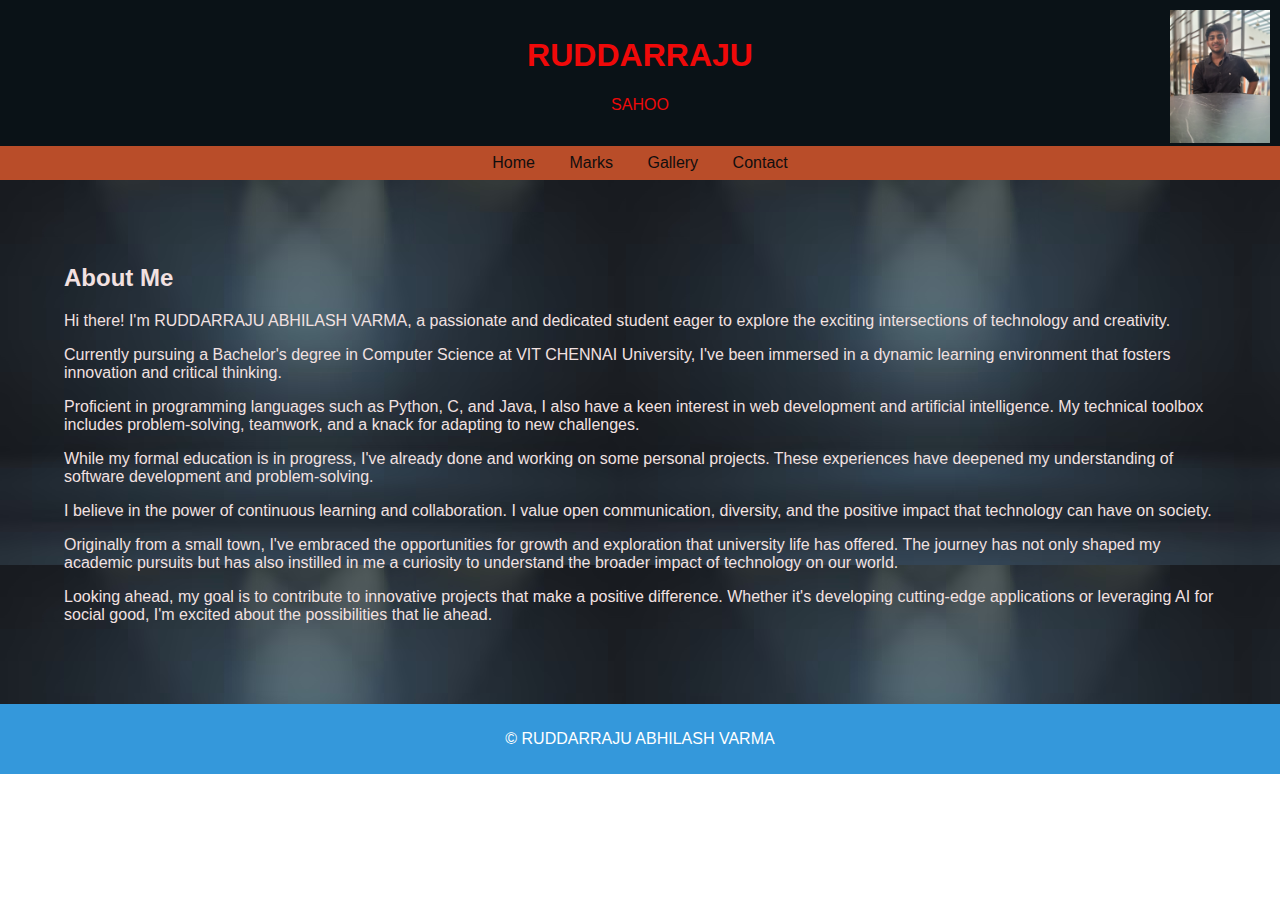
<file: index.html>
<!DOCTYPE html>
<html lang="en">

<head>
    <meta charset="UTF-8">
    <meta name="viewport" content="width=device-width, initial-scale=1.0">
    <title>Your Name - Portfolio</title>
    <link rel="stylesheet" href="styles.css">
</head>

<body >
    
    <header>
        <img src="abhilash.jpg" alt="Your Image" >
        <h1>RUDDARRAJU </h1>
        <p>SAHOO</p>
    </header>

    <nav>
        <a href="index.html">Home</a>
        <a href="marks.html">Marks</a>
        <a href="gallery.html">Gallery</a>
        <a href="contact.html">Contact</a>
    </nav>
    
    <section class="home" id="home">
        
        <h2>About Me</h2>
        <p>Hi there! I'm RUDDARRAJU ABHILASH VARMA, a passionate and dedicated student eager to explore the exciting intersections of technology and creativity.</p>
        <p>Currently pursuing a Bachelor's degree in Computer Science at VIT CHENNAI University, I've been immersed in a dynamic learning environment that fosters innovation and critical thinking.</p>
        <p>Proficient in programming languages such as Python, C, and Java, I also have a keen interest in web development and artificial intelligence. My technical toolbox includes problem-solving, teamwork, and a knack for adapting to new challenges.</p>
        <p>While my formal education is in progress, I've already done and working on some personal projects. These experiences have deepened my understanding of software development and problem-solving.</p>
        <p>I believe in the power of continuous learning and collaboration. I value open communication, diversity, and the positive impact that technology can have on society.</p>
        <p>Originally from a small town, I've embraced the opportunities for growth and exploration that university life has offered. The journey has not only shaped my academic pursuits but has also instilled in me a curiosity to understand the broader impact of technology on our world.</p>
        <p>Looking ahead, my goal is to contribute to innovative projects that make a positive difference. Whether it's developing cutting-edge applications or leveraging AI for social good, I'm excited about the possibilities that lie ahead.</p>
    </section><footer>
    <p> &copy; RUDDARRAJU ABHILASH VARMA </p> 
    </footer>
</body>

</html>
</file>
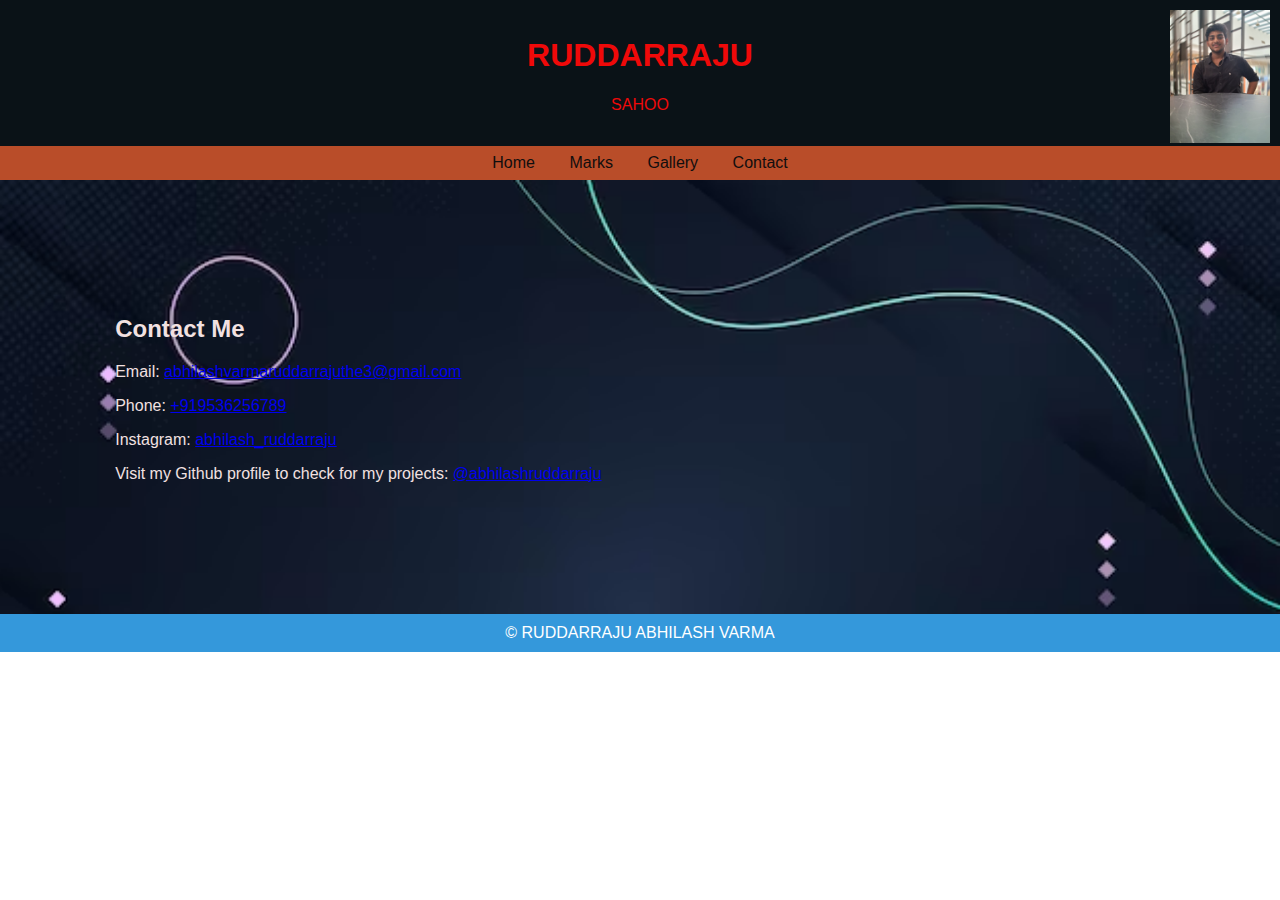
<file: contact.html>
<!DOCTYPE html>
<html lang="en">

<head>
    <meta charset="UTF-8">
    <meta name="viewport" content="width=device-width, initial-scale=1.0">
    <title>Your Name - Portfolio</title>
    <link rel="stylesheet" href="styles.css">
</head>

<body>
    <header>
        <img src="abhilash.jpg" alt="Your Image">
        <h1>RUDDARRAJU</h1>
        <p>SAHOO</p>
    </header>

    <nav>
        <a href="index.html">Home</a>
        <a href="marks.html">Marks</a>
        <a href="gallery.html">Gallery</a>
        <a href="contact.html">Contact</a>
    </nav> 
    <section id="contact" class="contact">
        <h2>Contact Me</h2>
        <p>Email: <a href="mailto: abhilashvarmaruddarrajuthe3@gmail.com">abhilashvarmaruddarrajuthe3@gmail.com</a></p>
        <p>Phone: <a href="tel:+919536256789">+919536256789</a></p>
        <p>Instagram: <a href="https://www.instagram.com/abhilash_ruddarraju/" target="_blank">abhilash_ruddarraju</a></p>
        <p> </p>
        <p>Visit my Github profile to check for my projects: <a href="https://github.com/abhilashruddarraju" target="_blank">@abhilashruddarraju</a></p>
    </p>
    </section><footer>
        &copy;  RUDDARRAJU ABHILASH VARMA 
    </footer>
</body>
</file>
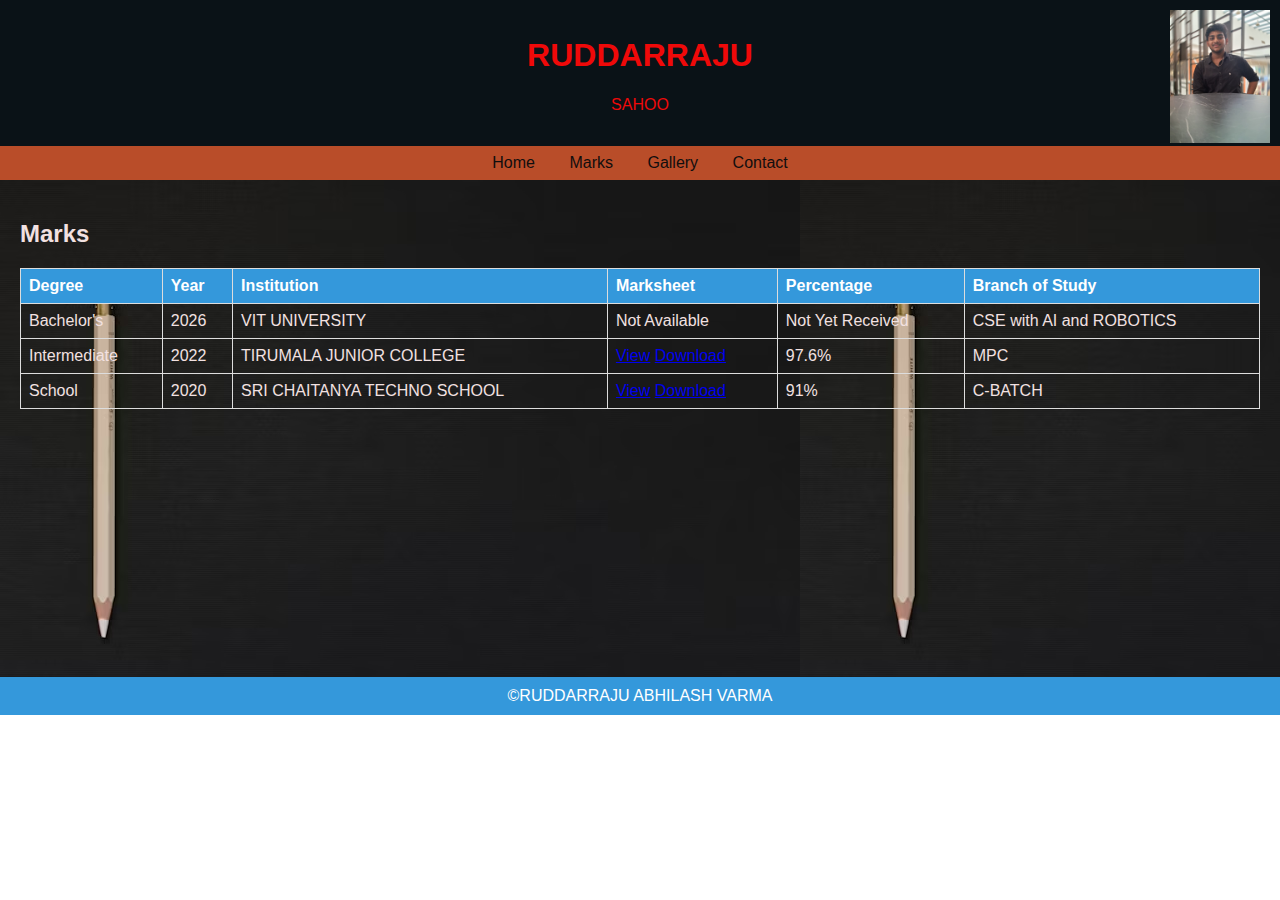
<file: marks.html>
<!DOCTYPE html>
<html lang="en">

<head>
    <meta charset="UTF-8">
    <meta name="viewport" content="width=device-width, initial-scale=1.0">
    <title>Your Name - Portfolio</title>
    <link rel="stylesheet" href="styles.css">
</head>

<body>
    <header>
        <img src="abhilash.jpg" alt="Your Image">
        <h1>RUDDARRAJU</h1>
        <p>SAHOO</p>
    </header>

    <nav>
        <a href="index.html">Home</a>
        <a href="marks.html">Marks</a>
        
        <a href="gallery.html">Gallery</a>
        <a href="contact.html">Contact</a>
    </nav>
    <section id="Marks" class="marks">
        <h2>Marks</h2>
        <table>
            <thead>
                <tr>
                    <th>Degree</th>
                    <th>Year</th>
                    <th>Institution</th>
                    <th>Marksheet</th>
                    <th>Percentage</th>
                    <th>Branch of Study</th>
                </tr>
            </thead>
            <tbody>
                <tr>
                    <td>Bachelor's</td>
                    <td>2026</td>
                    <td>VIT UNIVERSITY</td>
                    <td>Not Available</td>
                    <td>Not Yet Received</td>
                    <td>CSE with AI and ROBOTICS</td>
                </tr>
                <tr>
                    <td>Intermediate</td>
                    <td>2022</td>
                    <td>TIRUMALA JUNIOR COLLEGE</td>
                    <td>
                        <a href="inter.jpg" target="_blank">View</a>
                        <a href="inter.jpg" download>Download</a>
                    </td>
                    <td>97.6%</td>
                    <td>MPC</td>
                </tr>
                <tr>
                    <td>School</td>
                    <td>2020</td>
                    <td>SRI CHAITANYA TECHNO SCHOOL</td>
                    <td>
                        <a href="10th class.jpg" target="_blank">View</a>
                        <a href="10th class.jpg" download>Download</a>
                    </td>
                    <td>91%</td>
                    <td>C-BATCH</td>
                </tr>
            </tbody>
        </table>
    </section>
    
    <footer>
        &copy;RUDDARRAJU ABHILASH VARMA 
    </footer>   
</body>
</file>
<file: styles.css>
body {

    font-family: 'Arial', sans-serif;
    margin: 0;
    padding: 0;
    color: #f2e1e1;
}

header {
    background-color: #0a1217;
    color: #ef0909;
    padding: 1em 0;
    text-align: center;
    position: relative;
}

header img {
    position: absolute;
    top: 10px;
    right: 10px;
    width: 100px;
    /* Adjust the width as needed */
    height: auto;
}

nav {
    background-color: #b94d29;
    padding: 0.5em 0;
    text-align: center;
}

nav a {
    color: #110e0e;
    text-decoration: none;
    padding: 0 15px;
}

nav a:hover {
    background-color: rgb(86, 53, 53);
    color: white;
   
    padding: 0 15px;
}

section {
    padding: 20px;
}

table {
    width: 100%;
    border-collapse: collapse;
    margin-top: 20px;
    margin-bottom: 20%;
}

th,
td {
    border: 1px solid #ddd;
    padding: 8px;
    text-align: left;
}

th {
    background-color: #3498db;
    color: #fff;
}

.marks {
    background-color: #451494;

}

.gallery img {
    width: 100%;
    height: auto;
    margin-top: 20px;
}

footer {
    background-color: #3498db;
    color: #fff;
    padding: 10px;
    text-align: center;
    margin-bottom: auto;
}

.home {
    background-image: url('./home\ background.avif');
    padding: 5%;
}

.marks {
    background-image: url('./marksbackground.avif');
   
}

.contact {
    padding: 9%;
    background-repeat: no-repeat;
    background-size: cover;
    background-image: url('./black-abstract-background_1393-348.avif');
}
.gallery{
    background-image:url(./home\ background.avif);
    background-repeat: no-repeat;
    background-size: cover;
    padding:15%;
}
</file>
